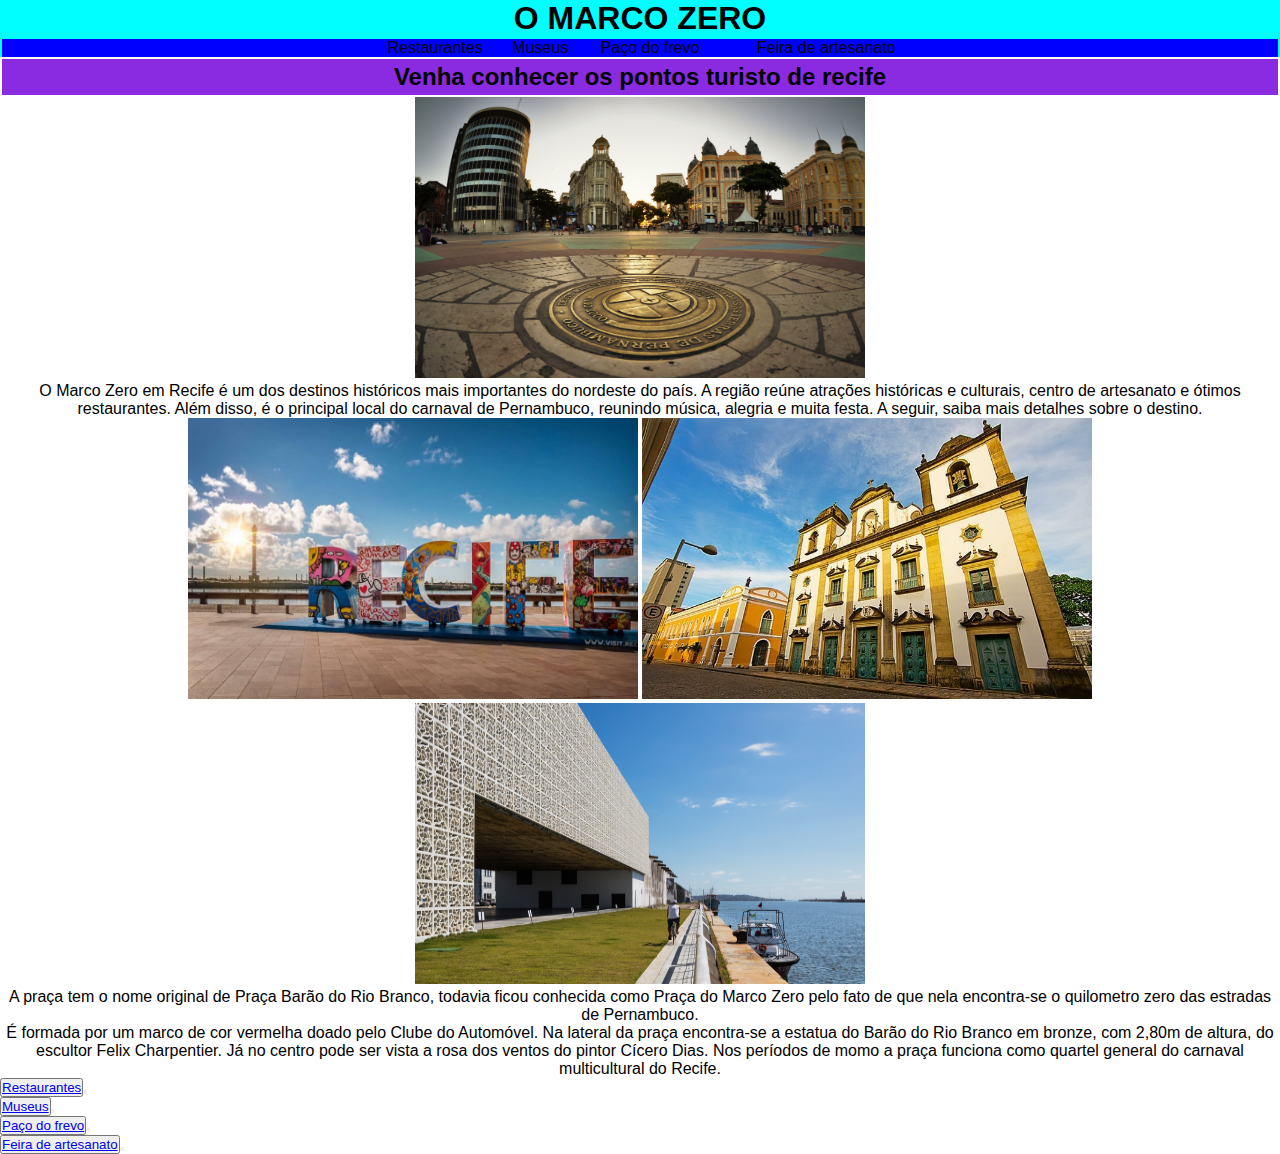
<file: index.html>
<!DOCTYPE html>
<html lang="en">
<head>
    <meta charset="UTF-8">
    <meta name="viewport" content="width=device-width, initial-scale=1.0">
    <link rel="stylesheet" href="./css/style.css">
    <title>MARCO ZERO</title>
</head>
<body>
    <header>
         <h1>O MARCO ZERO</h1>
        <nav>
            <ul>
             <li>Restaurantes</li>
             <li<a href="museu_html.html">Museus</a></li>
             <li>Paço do frevo</li>
             <li>Feira de artesanato</li>
            </ul>
        </nav>
    </header> 
          <h2>Venha conhecer os pontos turisto de recife</h2>
            <main>
                <center>
                    <img src="./img/(4).jpg" alt="imagen do MARCO ZERO" width="450" height="281">
                        <p>O Marco Zero em Recife é um dos destinos históricos mais importantes do nordeste do país.
                         A região reúne atrações históricas e culturais, centro de artesanato e ótimos restaurantes. 
                         Além disso, é o principal local do carnaval de Pernambuco, reunindo música, alegria e muita festa.
                          A seguir, saiba mais detalhes sobre o destino.</p>
                          <img src="./img/guia-viagem-recife-letreiro-ifriend-1024x576.jpg" alt="imagen do MARCO ZERO"width="450" height="281">
                          <img src="./img/igreja-madre-de-deus-recife-antigo.jpg" alt="imagen do MARCO ZERO"width="450" height="281">
                          <img src="./img/0dc7b634d09dacf2e22d7cb0a1341a08.png" alt="imagen do MARCO ZERO"width="450" height="281">                
                          <inline>
                              <p>
                                  A praça tem o nome original de Praça Barão do Rio Branco, todavia ficou conhecida como Praça do Marco Zero pelo fato de que nela encontra-se o quilometro zero das estradas de Pernambuco. <br>É formada por um marco de cor vermelha doado pelo Clube do Automóvel. Na lateral da praça encontra-se a estatua do Barão do Rio Branco em bronze, com 2,80m de altura, do escultor Felix Charpentier. 
                                  Já no centro pode ser vista a rosa dos ventos do pintor Cícero Dias. Nos períodos de momo a praça funciona como quartel general do carnaval multicultural do Recife.
                              </p>
                          </inline>    
                </center>
            </main>
            <footer>
                <li><button><a href="https://www.tripadvisor.com" >Restaurantes</a><button></li>
                <li><button><a href="https://www.bing.com">Museus</a><button></li>
                <li><button><a href="https://www.bing.com">Paço do frevo</a><button></li>
                <li><button><a href="https://www.artesanatodepernambuco.pe.gov.br">Feira de artesanato</a><button></li>
            </footer>




            
</body>
</html>
</file>
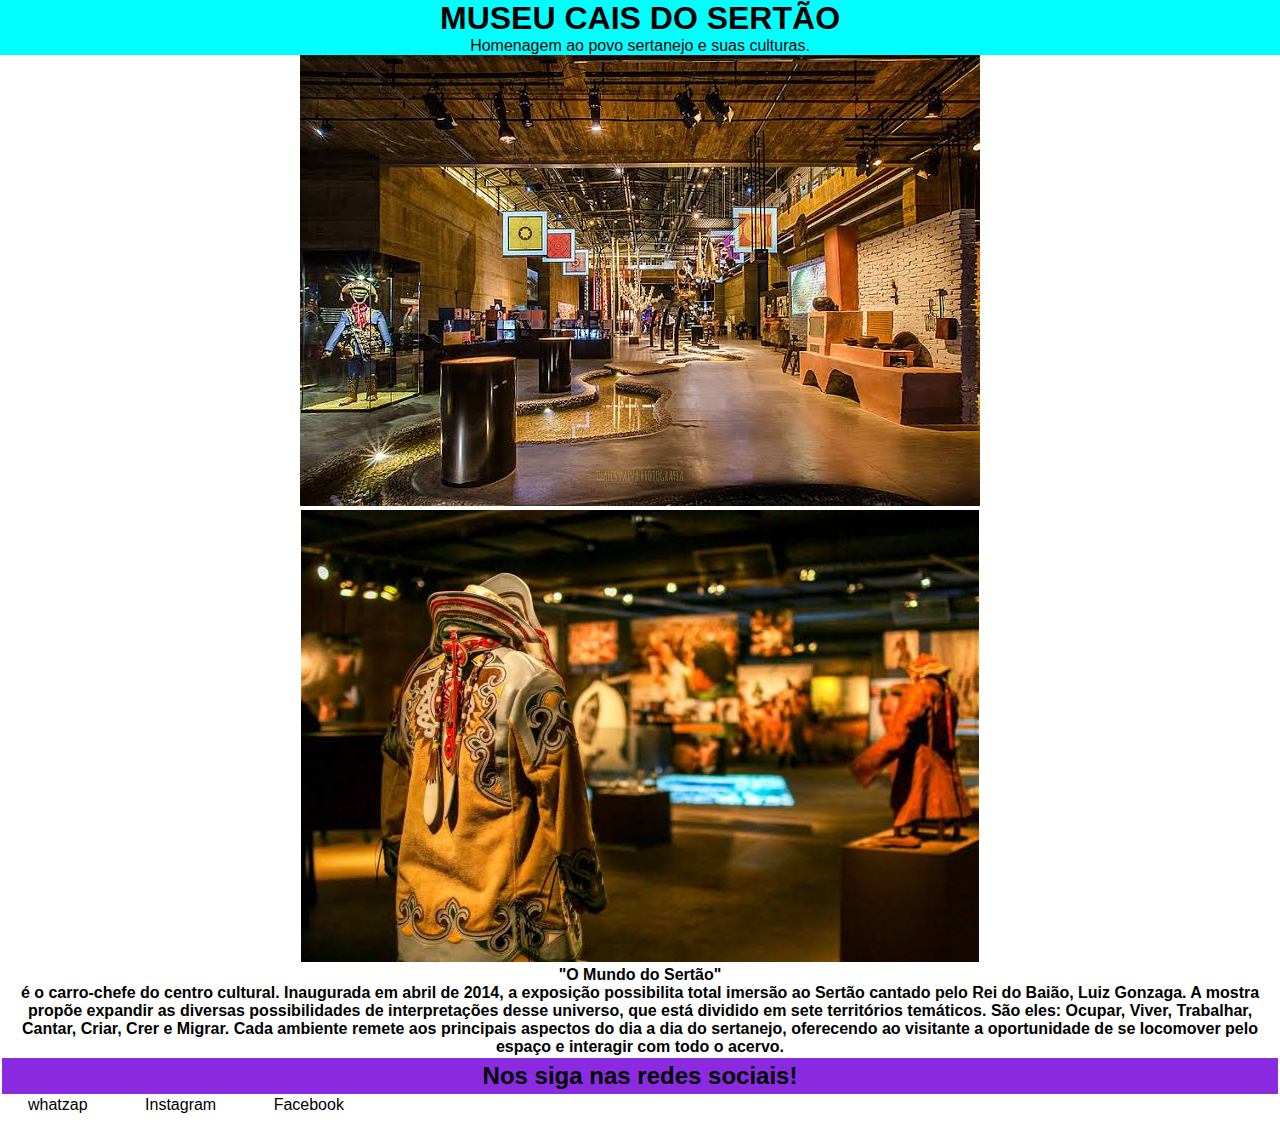
<file: museu_html.html>
<!DOCTYPE html>

<html>
<head>
  <meta http-equiv="CONTENT-TYPE" content="text/html; charset=UTF-8">
  <link rel="stylesheet" href="./css/style.css">
 <title>Museu/cais do sertão</title>
</head>
<body>
  <center>
    <header>
       <h1>MUSEU CAIS DO SERTÃO</h1>
       <p> Homenagem ao povo sertanejo e suas culturas.</p>
       </header>
           <men>
            <img src="./-img.02/images (1).jpeg"		alt="imagen do museu">
            <img src="./-img.02/images.jpeg" alt="imagen do museu">
           <p>
           <b>
           "O Mundo do Sertão"<br> é o carro-chefe do centro cultural. Inaugurada em abril de 2014, a exposição possibilita total imersão ao Sertão cantado pelo Rei do Baião, Luiz Gonzaga.
           A mostra propõe expandir as diversas possibilidades de interpretações desse universo, que está dividido em sete territórios temáticos. São eles: Ocupar, Viver, Trabalhar, Cantar, Criar, Crer e Migrar.
           Cada ambiente remete aos principais aspectos do dia a dia do sertanejo, oferecendo ao visitante a oportunidade de se locomover pelo espaço e interagir com todo o acervo.
           </b>
           </p>
           </men>
  </center>
          <footer>
          <h2>Nos  siga nas redes sociais!</h2>
          <ul>
          <li>whatzap</li>
          <li>Instagram</li>
          <li>Facebook</li>
          </ul>
          </footer>
</body>
       
</html>
</file>
<file: css/style.css>
*{
    font-family: 'maven pro' , sans-serif;
    margin: 0;
    padding: 0;
   
}

header{
    display:block;
    text-align: center;
    background-color: aqua;
    justify-content: center; 
}
h2{
    display: flex;
    background-color: blueviolet;
    justify-content:center;
    margin: 2px;
    padding: 4px;
}
nav{
    display: flex;
    background-color: blue;
    justify-content:center;
    
    margin: 2px;
    padding: 0;
    
    
}

ul li{
    list-style: none;
    margin: 5px;
    padding: 0;
    overflow: hidden;
    display:inline;
    color: black;
    justify-content: space-between;
    padding: 20px;
    margin-left: 8px;
}
</file>
